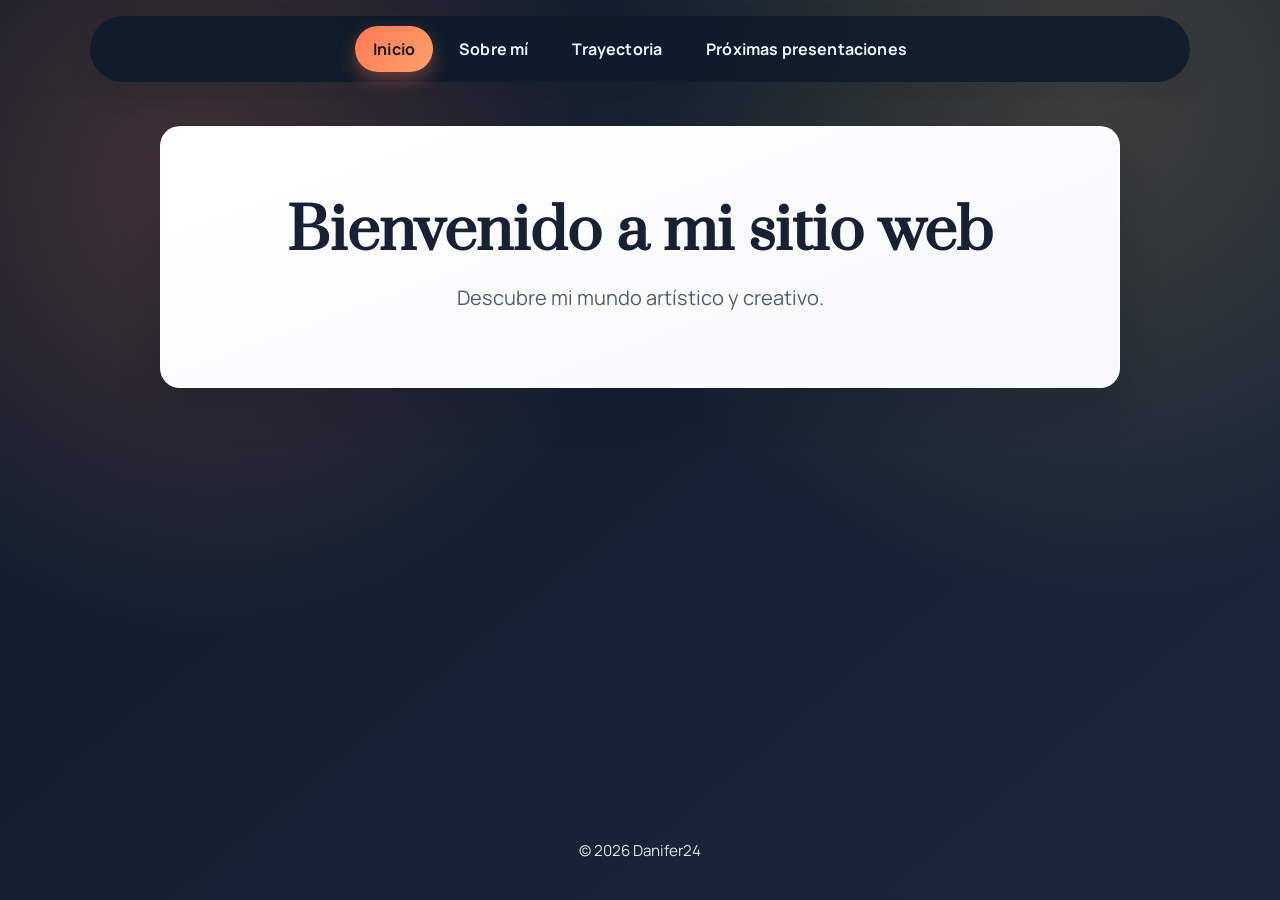
<file: index.html>
<!DOCTYPE html>
<html lang="es">
<head>
    <meta charset="UTF-8">
    <meta name="viewport" content="width=device-width, initial-scale=1.0">
        <title>Danifer24 | Arte y proyecto creativo</title>
        <meta name="description" content="Sitio oficial de Danifer24: arte, trayectoria y próximas presentaciones del proyecto creativo.">
        <meta name="robots" content="index, follow">
        <meta name="author" content="Danifer24">
        <link rel="canonical" href="index.html">

        <meta property="og:type" content="website">
        <meta property="og:locale" content="es_ES">
        <meta property="og:title" content="Danifer24 | Arte y proyecto creativo">
        <meta property="og:description" content="Descubre el universo artístico de Danifer24: sobre mí, trayectoria y presentaciones.">
        <meta property="og:url" content="index.html">
        <meta property="og:site_name" content="Danifer24">

        <meta name="twitter:card" content="summary">
        <meta name="twitter:title" content="Danifer24 | Arte y proyecto creativo">
        <meta name="twitter:description" content="Descubre el universo artístico de Danifer24: sobre mí, trayectoria y presentaciones.">

    <link rel="stylesheet" href="style.css">
        <script type="application/ld+json">
        {
            "@context": "https://schema.org",
            "@graph": [
                {
                    "@type": "WebSite",
                    "name": "Danifer24",
                    "url": "index.html",
                    "inLanguage": "es"
                },
                {
                    "@type": "Person",
                    "name": "Danifer24",
                    "jobTitle": "Artista",
                    "url": "sobre-mi.html"
                },
                {
                    "@type": "WebPage",
                    "name": "Inicio",
                    "url": "index.html",
                    "isPartOf": {
                        "@type": "WebSite",
                        "name": "Danifer24",
                        "url": "index.html"
                    },
                    "about": {
                        "@type": "Person",
                        "name": "Danifer24"
                    },
                    "inLanguage": "es"
                }
            ]
        }
        </script>
</head>
<body>
    <a class="skip-link" href="#contenido-principal">Saltar al contenido principal</a>
    <header>
        <nav class="navbar" aria-label="Navegación principal">
            <a href="index.html" aria-current="page">Inicio</a>
            <a href="sobre-mi.html">Sobre mí</a>
            <a href="trayectoria.html">Trayectoria</a>
            <a href="proximas-presentaciones.html">Próximas presentaciones</a>
        </nav>
    </header>
    <main id="contenido-principal" tabindex="-1">
        <section id="bienvenida" aria-labelledby="titulo-bienvenida">
            <h1 id="titulo-bienvenida">Bienvenido a mi sitio web</h1>
            <p>Descubre mi mundo artístico y creativo.</p>
        </section>
    </main>
    <footer>
        <p>&copy; 2026 Danifer24</p>
    </footer>
</body>
</html>
</file>
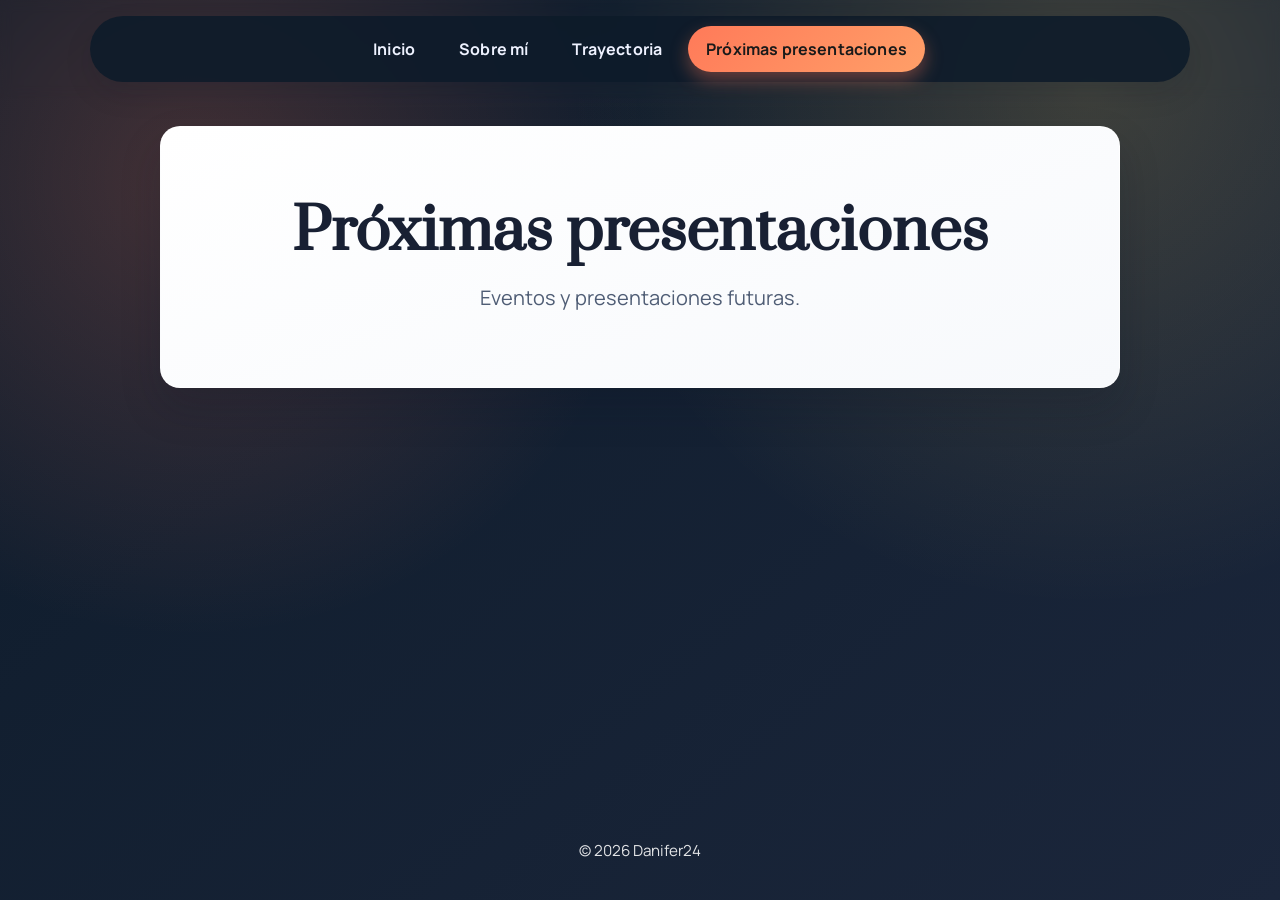
<file: proximas-presentaciones.html>
<!DOCTYPE html>
<html lang="es">
<head>
    <meta charset="UTF-8">
    <meta name="viewport" content="width=device-width, initial-scale=1.0">
        <title>Próximas presentaciones | Danifer24</title>
        <meta name="description" content="Consulta las próximas presentaciones y eventos de Danifer24.">
        <meta name="robots" content="index, follow">
        <meta name="author" content="Danifer24">
        <link rel="canonical" href="proximas-presentaciones.html">

        <meta property="og:type" content="website">
        <meta property="og:locale" content="es_ES">
        <meta property="og:title" content="Próximas presentaciones | Danifer24">
        <meta property="og:description" content="Eventos y presentaciones futuras de Danifer24.">
        <meta property="og:url" content="proximas-presentaciones.html">
        <meta property="og:site_name" content="Danifer24">

        <meta name="twitter:card" content="summary">
        <meta name="twitter:title" content="Próximas presentaciones | Danifer24">
        <meta name="twitter:description" content="Eventos y presentaciones futuras de Danifer24.">

    <link rel="stylesheet" href="style.css">
        <script type="application/ld+json">
        {
            "@context": "https://schema.org",
            "@type": "CollectionPage",
            "name": "Próximas presentaciones",
            "url": "proximas-presentaciones.html",
            "description": "Agenda de eventos y presentaciones futuras de Danifer24.",
            "isPartOf": {
                "@type": "WebSite",
                "name": "Danifer24",
                "url": "index.html"
            },
            "about": {
                "@type": "Person",
                "name": "Danifer24",
                "jobTitle": "Artista"
            },
            "inLanguage": "es"
        }
        </script>
</head>
<body>
    <a class="skip-link" href="#contenido-principal">Saltar al contenido principal</a>
    <header>
        <nav class="navbar" aria-label="Navegación principal">
            <a href="index.html">Inicio</a>
            <a href="sobre-mi.html">Sobre mí</a>
            <a href="trayectoria.html">Trayectoria</a>
            <a href="proximas-presentaciones.html" aria-current="page">Próximas presentaciones</a>
        </nav>
    </header>
    <main id="contenido-principal" tabindex="-1">
        <section id="proximas-presentaciones" aria-labelledby="titulo-proximas-presentaciones">
            <h1 id="titulo-proximas-presentaciones">Próximas presentaciones</h1>
            <p>Eventos y presentaciones futuras.</p>
        </section>
    </main>
    <footer>
        <p>&copy; 2026 Danifer24</p>
    </footer>
</body>
</html>
</file>
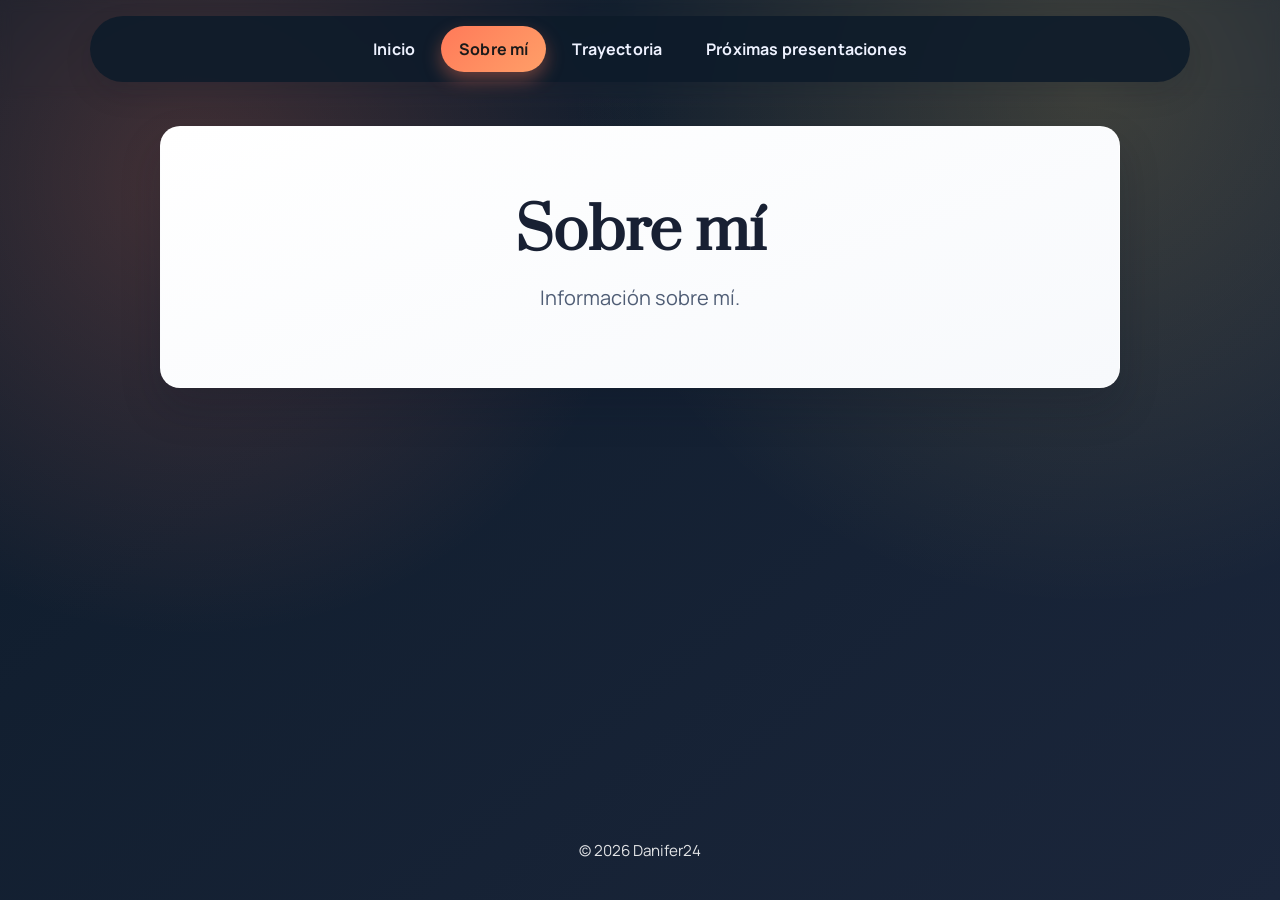
<file: sobre-mi.html>
<!DOCTYPE html>
<html lang="es">
<head>
    <meta charset="UTF-8">
    <meta name="viewport" content="width=device-width, initial-scale=1.0">
        <title>Sobre mí | Danifer24</title>
        <meta name="description" content="Conoce a Danifer24, su visión artística y la identidad creativa detrás del proyecto.">
        <meta name="robots" content="index, follow">
        <meta name="author" content="Danifer24">
        <link rel="canonical" href="sobre-mi.html">

        <meta property="og:type" content="profile">
        <meta property="og:locale" content="es_ES">
        <meta property="og:title" content="Sobre mí | Danifer24">
        <meta property="og:description" content="Conoce a Danifer24 y su propuesta artística.">
        <meta property="og:url" content="sobre-mi.html">
        <meta property="og:site_name" content="Danifer24">

        <meta name="twitter:card" content="summary">
        <meta name="twitter:title" content="Sobre mí | Danifer24">
        <meta name="twitter:description" content="Conoce a Danifer24 y su propuesta artística.">

    <link rel="stylesheet" href="style.css">
        <script type="application/ld+json">
        {
            "@context": "https://schema.org",
            "@type": "AboutPage",
            "name": "Sobre mí",
            "url": "sobre-mi.html",
            "isPartOf": {
                "@type": "WebSite",
                "name": "Danifer24",
                "url": "index.html"
            },
            "mainEntity": {
                "@type": "Person",
                "name": "Danifer24",
                "jobTitle": "Artista",
                "url": "sobre-mi.html"
            },
            "inLanguage": "es"
        }
        </script>
</head>
<body>
    <a class="skip-link" href="#contenido-principal">Saltar al contenido principal</a>
    <header>
        <nav class="navbar" aria-label="Navegación principal">
            <a href="index.html">Inicio</a>
            <a href="sobre-mi.html" aria-current="page">Sobre mí</a>
            <a href="trayectoria.html">Trayectoria</a>
            <a href="proximas-presentaciones.html">Próximas presentaciones</a>
        </nav>
    </header>
    <main id="contenido-principal" tabindex="-1">
        <section id="sobre-mi" aria-labelledby="titulo-sobre-mi">
            <h1 id="titulo-sobre-mi">Sobre mí</h1>
            <p>Información sobre mí.</p>
        </section>
    </main>
    <footer>
        <p>&copy; 2026 Danifer24</p>
    </footer>
</body>
</html>
</file>
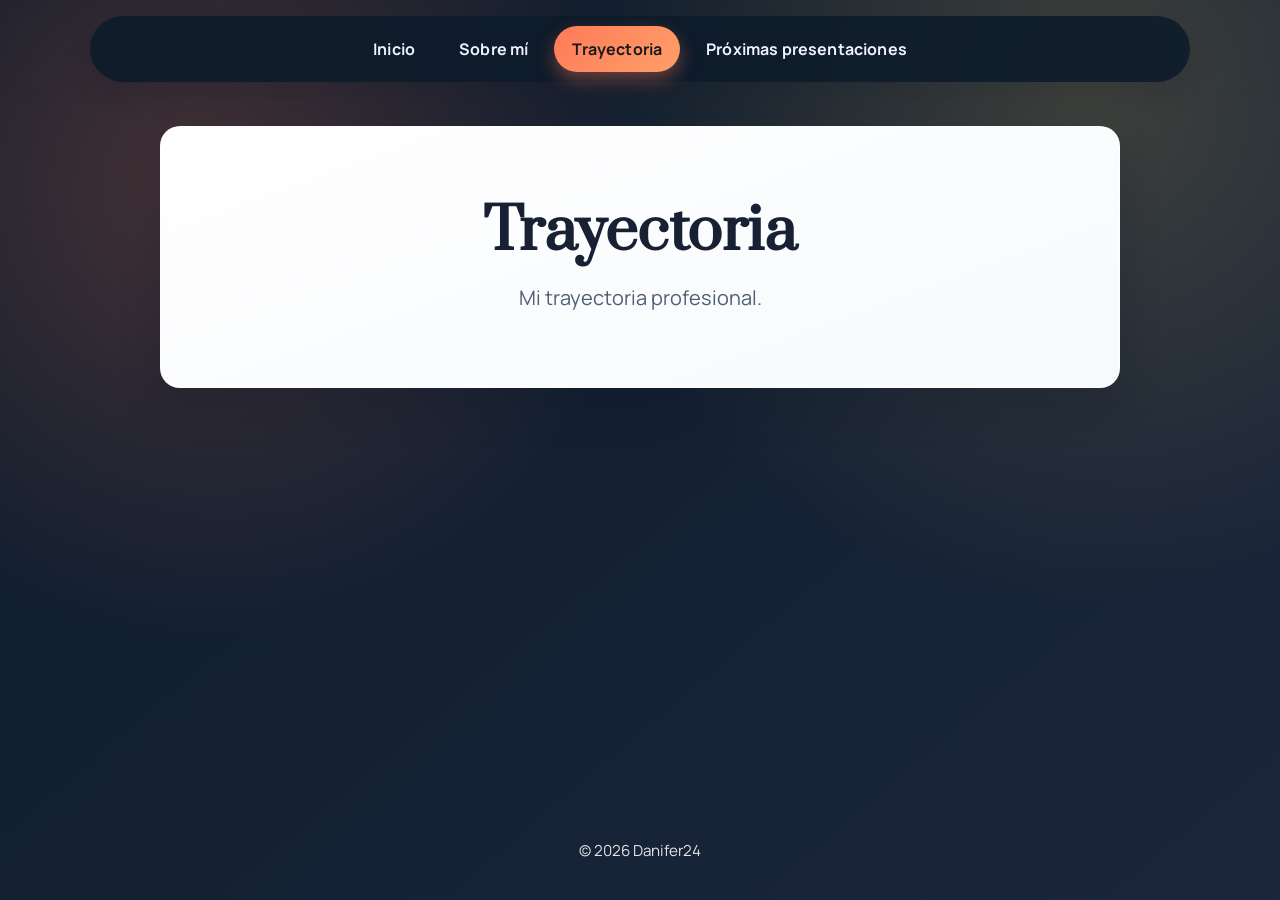
<file: trayectoria.html>
<!DOCTYPE html>
<html lang="es">
<head>
    <meta charset="UTF-8">
    <meta name="viewport" content="width=device-width, initial-scale=1.0">
        <title>Trayectoria artística | Danifer24</title>
        <meta name="description" content="Explora la trayectoria artística y profesional de Danifer24.">
        <meta name="robots" content="index, follow">
        <meta name="author" content="Danifer24">
        <link rel="canonical" href="trayectoria.html">

        <meta property="og:type" content="article">
        <meta property="og:locale" content="es_ES">
        <meta property="og:title" content="Trayectoria artística | Danifer24">
        <meta property="og:description" content="Recorrido artístico y profesional de Danifer24.">
        <meta property="og:url" content="trayectoria.html">
        <meta property="og:site_name" content="Danifer24">

        <meta name="twitter:card" content="summary">
        <meta name="twitter:title" content="Trayectoria artística | Danifer24">
        <meta name="twitter:description" content="Recorrido artístico y profesional de Danifer24.">

    <link rel="stylesheet" href="style.css">
        <script type="application/ld+json">
        {
            "@context": "https://schema.org",
            "@type": "WebPage",
            "name": "Trayectoria",
            "url": "trayectoria.html",
            "description": "Trayectoria artística y profesional de Danifer24.",
            "isPartOf": {
                "@type": "WebSite",
                "name": "Danifer24",
                "url": "index.html"
            },
            "about": {
                "@type": "Person",
                "name": "Danifer24",
                "jobTitle": "Artista"
            },
            "inLanguage": "es"
        }
        </script>
</head>
<body>
    <a class="skip-link" href="#contenido-principal">Saltar al contenido principal</a>
    <header>
        <nav class="navbar" aria-label="Navegación principal">
            <a href="index.html">Inicio</a>
            <a href="sobre-mi.html">Sobre mí</a>
            <a href="trayectoria.html" aria-current="page">Trayectoria</a>
            <a href="proximas-presentaciones.html">Próximas presentaciones</a>
        </nav>
    </header>
    <main id="contenido-principal" tabindex="-1">
        <section id="trayectoria" aria-labelledby="titulo-trayectoria">
            <h1 id="titulo-trayectoria">Trayectoria</h1>
            <p>Mi trayectoria profesional.</p>
        </section>
    </main>
    <footer>
        <p>&copy; 2026 Danifer24</p>
    </footer>
</body>
</html>
</file>
<file: style.css>
@import url("https://fonts.googleapis.com/css2?family=Manrope:wght@400;600;700;800&family=Prata&display=swap");

:root {
    --bg-dark: #0d1b2a;
    --bg-mid: #1b263b;
    --surface: #ffffff;
    --surface-soft: #f7f9fc;
    --text-main: #1a2233;
    --text-soft: #4f5d75;
    --brand: #ff7a59;
    --brand-2: #ffd166;
    --nav-bg: rgba(13, 27, 42, 0.88);
    --ring: #ffd166;
    --shadow-lg: 0 20px 40px rgba(9, 18, 34, 0.18);
    --shadow-md: 0 12px 28px rgba(9, 18, 34, 0.12);
    --radius-xl: 20px;
}

* {
    box-sizing: border-box;
}

body {
    margin: 0;
    min-height: 100vh;
    font-family: "Manrope", sans-serif;
    color: var(--text-main);
    background:
        radial-gradient(circle at 15% 20%, rgba(255, 122, 89, 0.22), transparent 35%),
        radial-gradient(circle at 85% 10%, rgba(255, 209, 102, 0.18), transparent 38%),
        linear-gradient(140deg, var(--bg-dark), var(--bg-mid));
    display: flex;
    flex-direction: column;
}

header {
    position: sticky;
    top: 0;
    z-index: 20;
    backdrop-filter: blur(6px);
}

/* Barra de navegación moderna */
.navbar {
    max-width: 1100px;
    margin: 16px auto;
    padding: 10px;
    border-radius: 999px;
    display: flex;
    justify-content: center;
    gap: 8px;
    background: var(--nav-bg);
    box-shadow: var(--shadow-md);
}

/* Enlace para saltar la navegación y llegar al contenido principal */
.skip-link {
    position: absolute;
    left: -9999px;
    top: auto;
    width: 1px;
    height: 1px;
    overflow: hidden;
}

.skip-link:focus,
.skip-link:focus-visible {
    left: 16px;
    top: 16px;
    width: auto;
    height: auto;
    padding: 10px 14px;
    background-color: #ffffff;
    color: #111111;
    border: 2px solid #111111;
    border-radius: 6px;
    z-index: 1000;
}

.navbar a {
    display: inline-flex;
    align-items: center;
    justify-content: center;
    color: #eef2ff;
    text-align: center;
    padding: 12px 18px;
    text-decoration: none;
    border-radius: 999px;
    font-weight: 700;
    letter-spacing: 0.01em;
    transition: transform 0.2s ease, background-color 0.2s ease, color 0.2s ease;
}

.navbar a:hover {
    background-color: rgba(255, 255, 255, 0.15);
    color: #ffffff;
    transform: translateY(-1px);
}

.navbar a:focus,
.navbar a:focus-visible {
    outline: 3px solid var(--ring);
    outline-offset: 2px;
    background-color: rgba(255, 255, 255, 0.15);
    color: #ffffff;
}

.navbar a[aria-current="page"] {
    background: linear-gradient(135deg, var(--brand), #ff9f68);
    color: #1a1a1a;
    font-weight: 700;
    box-shadow: 0 8px 18px rgba(255, 122, 89, 0.38);
}

main {
    width: min(960px, calc(100% - 2rem));
    margin: 28px auto 24px;
    flex: 1;
}

section {
    background: linear-gradient(160deg, var(--surface), var(--surface-soft));
    border: 1px solid rgba(255, 255, 255, 0.5);
    border-radius: var(--radius-xl);
    box-shadow: var(--shadow-lg);
    padding: clamp(32px, 6vw, 72px) clamp(20px, 6vw, 64px);
    text-align: center;
    animation: revealUp 0.7s ease both;
}

section h1 {
    margin: 0 0 16px;
    font-family: "Prata", serif;
    font-size: clamp(2rem, 4.6vw, 3.6rem);
    line-height: 1.15;
    color: #182033;
}

section p {
    max-width: 62ch;
    margin: 0 auto;
    font-size: clamp(1rem, 2.3vw, 1.25rem);
    line-height: 1.7;
    color: var(--text-soft);
}

footer {
    padding: 16px 20px 24px;
    text-align: center;
    color: rgba(255, 255, 255, 0.88);
    font-size: 0.95rem;
}

@keyframes revealUp {
    from {
        opacity: 0;
        transform: translateY(16px);
    }
    to {
        opacity: 1;
        transform: translateY(0);
    }
}

@media (max-width: 820px) {
    .navbar {
        margin: 10px 12px;
        border-radius: 18px;
        flex-wrap: wrap;
        justify-content: stretch;
    }

    .navbar a {
        flex: 1 1 calc(50% - 8px);
        min-height: 46px;
        padding: 10px 12px;
    }

    main {
        width: min(960px, calc(100% - 1.2rem));
        margin-top: 16px;
    }
}

@media (max-width: 520px) {
    .navbar a {
        flex: 1 1 100%;
    }
}
</file>
